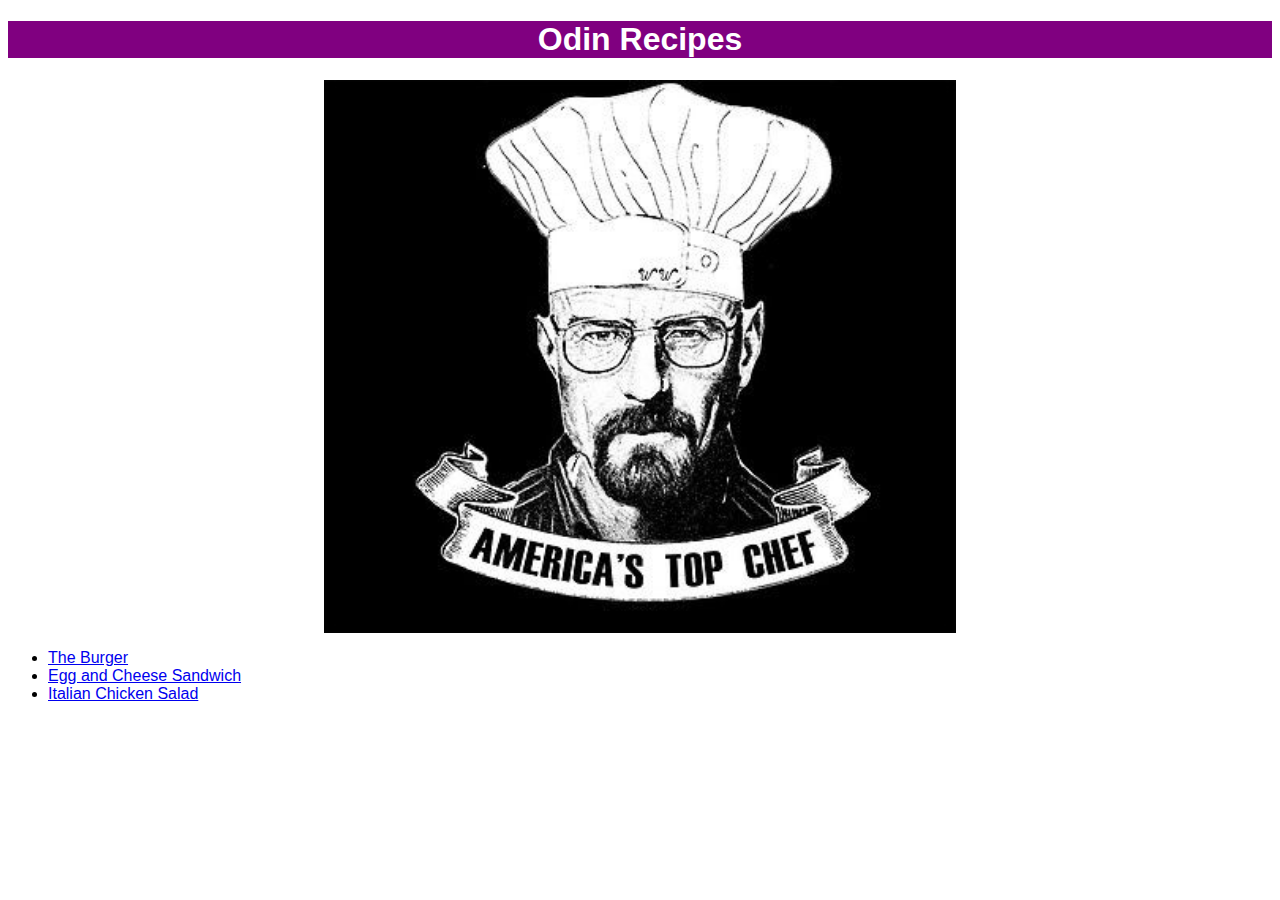
<file: index.html>
<!DOCTYPE html>
<html lang="en">
    <head>
        <meta charset="utf-8">
        <title>Odin Recipes</title>
        <link rel="stylesheet" href="style.css">
    </head>
    <body>
        <h1>Odin Recipes</h1>
        <img src="recipes/images/topchef.jpg" class="WW" alt="Walter White as America's top chef.">
        <ul>
        <li><a href="recipes/burger.html">The Burger</a></li>
        <li><a href="recipes/eggandcheese.html">Egg and Cheese Sandwich</a></li>
        <li><a href="recipes/italianchickensalad.html">Italian Chicken Salad</a></li>
        </ul>
    </body>
</html>
</file>
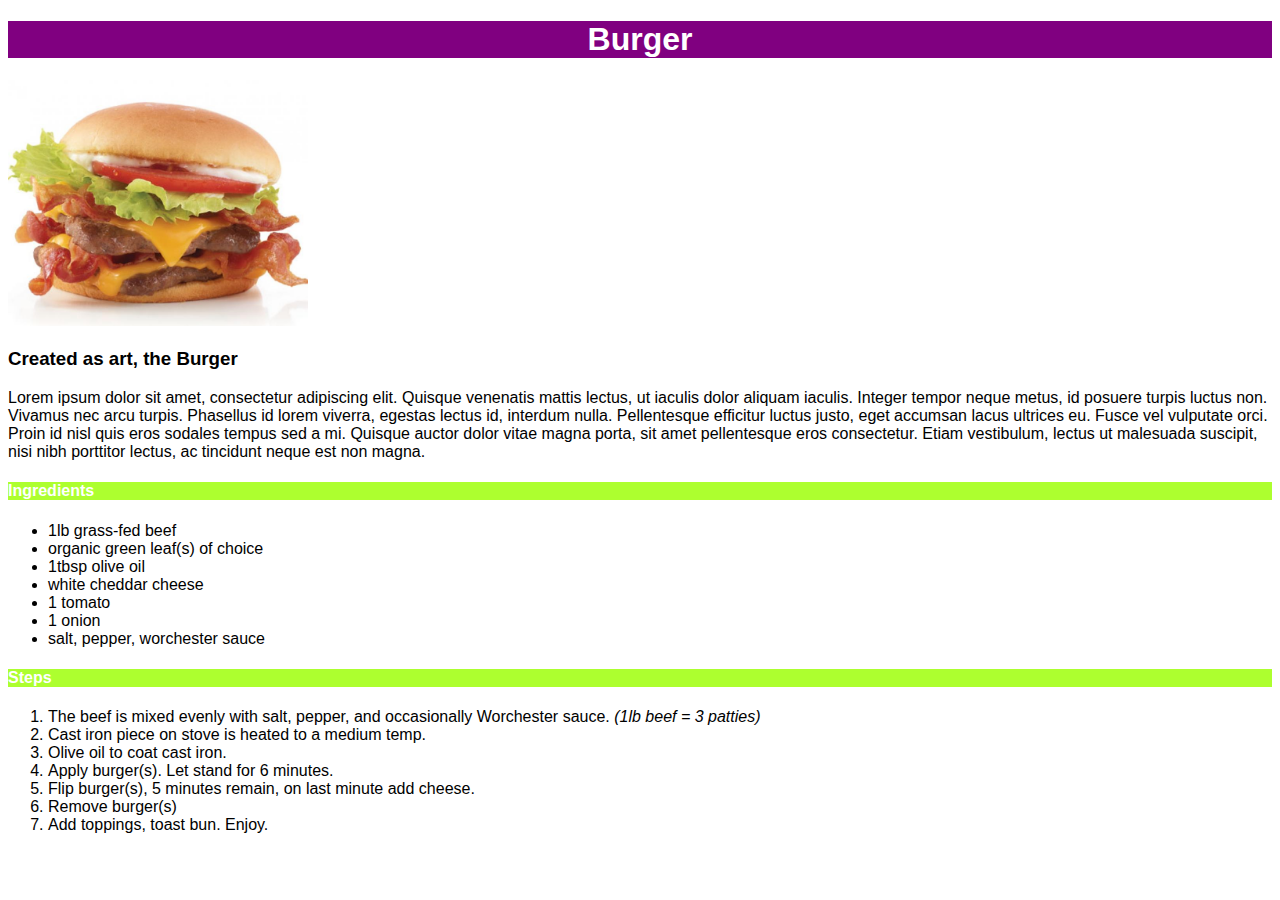
<file: recipes/burger.html>
<!DOCTYPE html>
<html lang="en">
<head>
    <meta charset="UTF-8">
    <title>Burger</title>
    <link rel="stylesheet" href="../style.css">
</head>
<body>
    <h1>Burger</h1>
    <img src="./images/jaredburger.jpg" class="foodimage" alt="Completed Jared Burger.">
    <h3>Created as art, the Burger</h3>

    <p>Lorem ipsum dolor sit amet, consectetur adipiscing elit. Quisque venenatis mattis lectus, ut iaculis dolor aliquam iaculis. 
        Integer tempor neque metus, id posuere turpis luctus non. Vivamus nec arcu turpis. Phasellus id lorem viverra, egestas lectus id, interdum nulla. 
        Pellentesque efficitur luctus justo, eget accumsan lacus ultrices eu. Fusce vel vulputate orci. Proin id nisl quis eros sodales tempus sed a mi. 
        Quisque auctor dolor vitae magna porta, sit amet pellentesque eros consectetur. 
        Etiam vestibulum, lectus ut malesuada suscipit, nisi nibh porttitor lectus, ac tincidunt neque est non magna. <p>

    <h4 class="ingreds">Ingredients</h4>
        <ul>
            <li>1lb grass-fed beef</li>
            <li>organic green leaf(s) of choice</li>
            <li>1tbsp olive oil</li>
            <li>white cheddar cheese</li>
            <li>1 tomato</li>
            <li>1 onion</li>
            <li>salt, pepper, worchester sauce</li>

        </ul>
    <h4 class="steps">Steps</h4>    
        <ol>
            <li>The beef is mixed evenly with salt, pepper, and occasionally Worchester sauce. <em>(1lb beef = 3 patties)</em></li>
            <li>Cast iron piece on stove is heated to a medium temp.</li>
            <li>Olive oil to coat cast iron.</li>
            <li>Apply burger(s). Let stand for 6 minutes.</li>
            <li>Flip burger(s), 5 minutes remain, on last minute add cheese.</li>
            <li>Remove burger(s)</li>
            <li>Add toppings, toast bun. Enjoy.</li>
        </ol>
        
    
</body>
</html>
</file>
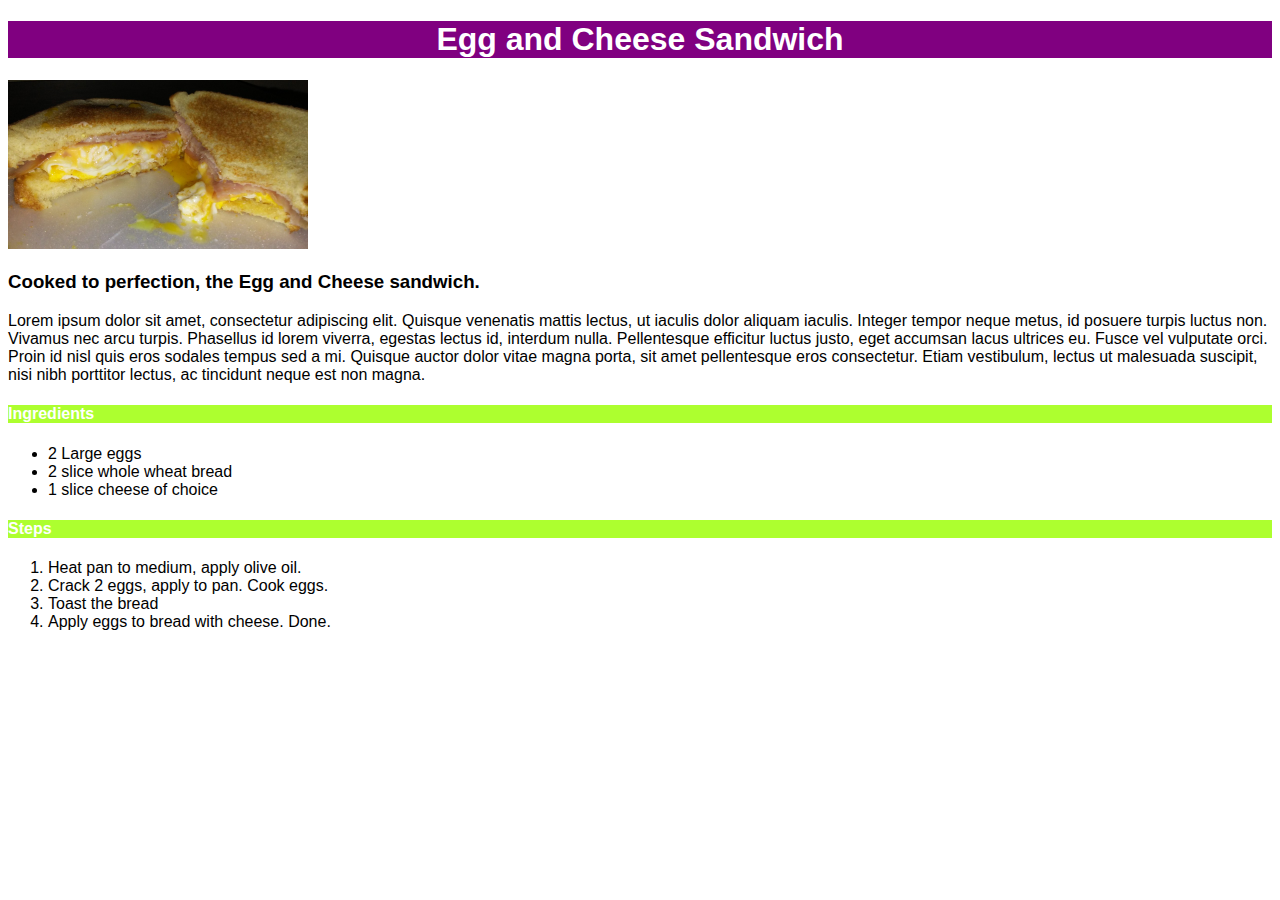
<file: recipes/eggandcheese.html>
<!DOCTYPE html>
<html lang="en">
<head>
    <meta charset="UTF-8">
    <meta http-equiv="X-UA-Compatible" content="IE=edge">
    <meta name="viewport" content="width=device-width, initial-scale=1.0">
    <title>E&C Sandwich</title>
    <link rel="stylesheet" href="../style.css">
</head>
<body>
    <h1>Egg and Cheese Sandwich</h1>
    <img src="./images/eggandcheese.jpg" class="foodimage" alt="Egg and cheese sandwich.">
    <h3>Cooked to perfection, the Egg and Cheese sandwich.</h3>
    <p>Lorem ipsum dolor sit amet, consectetur adipiscing elit. Quisque venenatis mattis lectus, ut iaculis dolor aliquam iaculis. 
        Integer tempor neque metus, id posuere turpis luctus non. Vivamus nec arcu turpis. Phasellus id lorem viverra, egestas lectus id, interdum nulla. 
        Pellentesque efficitur luctus justo, eget accumsan lacus ultrices eu. Fusce vel vulputate orci. Proin id nisl quis eros sodales tempus sed a mi. 
        Quisque auctor dolor vitae magna porta, sit amet pellentesque eros consectetur. 
        Etiam vestibulum, lectus ut malesuada suscipit, nisi nibh porttitor lectus, ac tincidunt neque est non magna. </p>

<h4 class="ingreds">Ingredients</h4>
<ul>
    <li>2 Large eggs</li>
    <li>2 slice whole wheat bread</li>
    <li>1 slice cheese of choice</li>
</ul>

<h4 class="steps">Steps</h4>
<ol>
    <li>Heat pan to medium, apply olive oil.</li>
    <li>Crack 2 eggs, apply to pan. Cook eggs.</li>
    <li>Toast the bread</li>
    <li>Apply eggs to bread with cheese. Done.</li>
</ol>
    
</body>
</html>
</file>
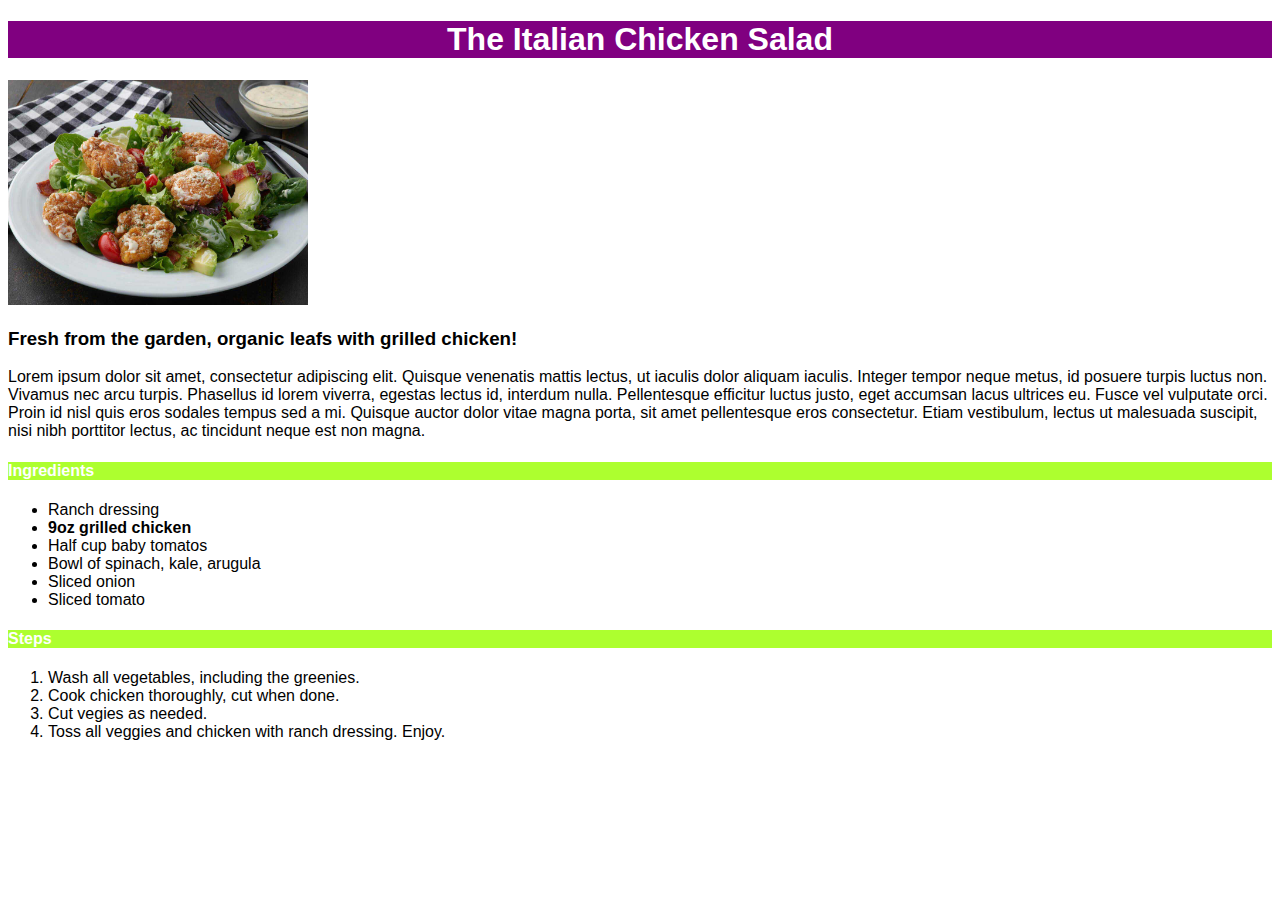
<file: recipes/italianchickensalad.html>
<!DOCTYPE html>
<html lang="en">
<head>
    <meta charset="UTF-8">
    <meta http-equiv="X-UA-Compatible" content="IE=edge">
    <meta name="viewport" content="width=device-width, initial-scale=1.0">
    <title>The Italian</title>
    <link rel="stylesheet" href="../style.css">
</head>
<body>
    <h1>The Italian Chicken Salad</h1>
    <img src="./images/theitalian.jpg" class="foodimage" alt="The Italian chicken salad.">
    <h3>Fresh from the garden, organic leafs with grilled chicken!</h3>
    <p>Lorem ipsum dolor sit amet, consectetur adipiscing elit. Quisque venenatis mattis lectus, ut iaculis dolor aliquam iaculis. 
        Integer tempor neque metus, id posuere turpis luctus non. Vivamus nec arcu turpis. Phasellus id lorem viverra, egestas lectus id, interdum nulla. 
        Pellentesque efficitur luctus justo, eget accumsan lacus ultrices eu. Fusce vel vulputate orci. Proin id nisl quis eros sodales tempus sed a mi. 
        Quisque auctor dolor vitae magna porta, sit amet pellentesque eros consectetur. 
        Etiam vestibulum, lectus ut malesuada suscipit, nisi nibh porttitor lectus, ac tincidunt neque est non magna. 

    </p>

    <h4 class="ingreds">Ingredients</h4>
    <ul>
        <li>Ranch dressing</li>
        <li id="chicken">9oz grilled chicken</li>
        <li>Half cup baby tomatos</li>
        <li>Bowl of spinach, kale, arugula</li>
        <li>Sliced onion</li>
        <li>Sliced tomato</li>
    </ul>
    
    <h4 class="steps">Steps</h4>
    <ol>
        <li>Wash all vegetables, including the greenies.</li>
        <li>Cook chicken thoroughly, cut when done.</li>
        <li>Cut vegies as needed.</li>
        <li>Toss all veggies and chicken with ranch dressing. Enjoy.</li>
    </ol>
    
</body>
</html>
</file>
<file: style.css>
h1, div{
    background-color: purple;
    color: white;
    text-align: center;
}

.foodimage {
    height: auto;
    width: 300px;
}

.WW {
    display: block;
    margin-left: auto;
    margin-right: auto;
    width: 50%;
}

.ingreds, .steps {
    background-color: greenyellow;
    color: white;
}

body {
    font-family: 'Franklin Gothic Medium', 'Arial Narrow', Arial, sans-serif;

}

#chicken {
    font-weight: 800;
    font-stretch: semi-expanded;
}
</file>
